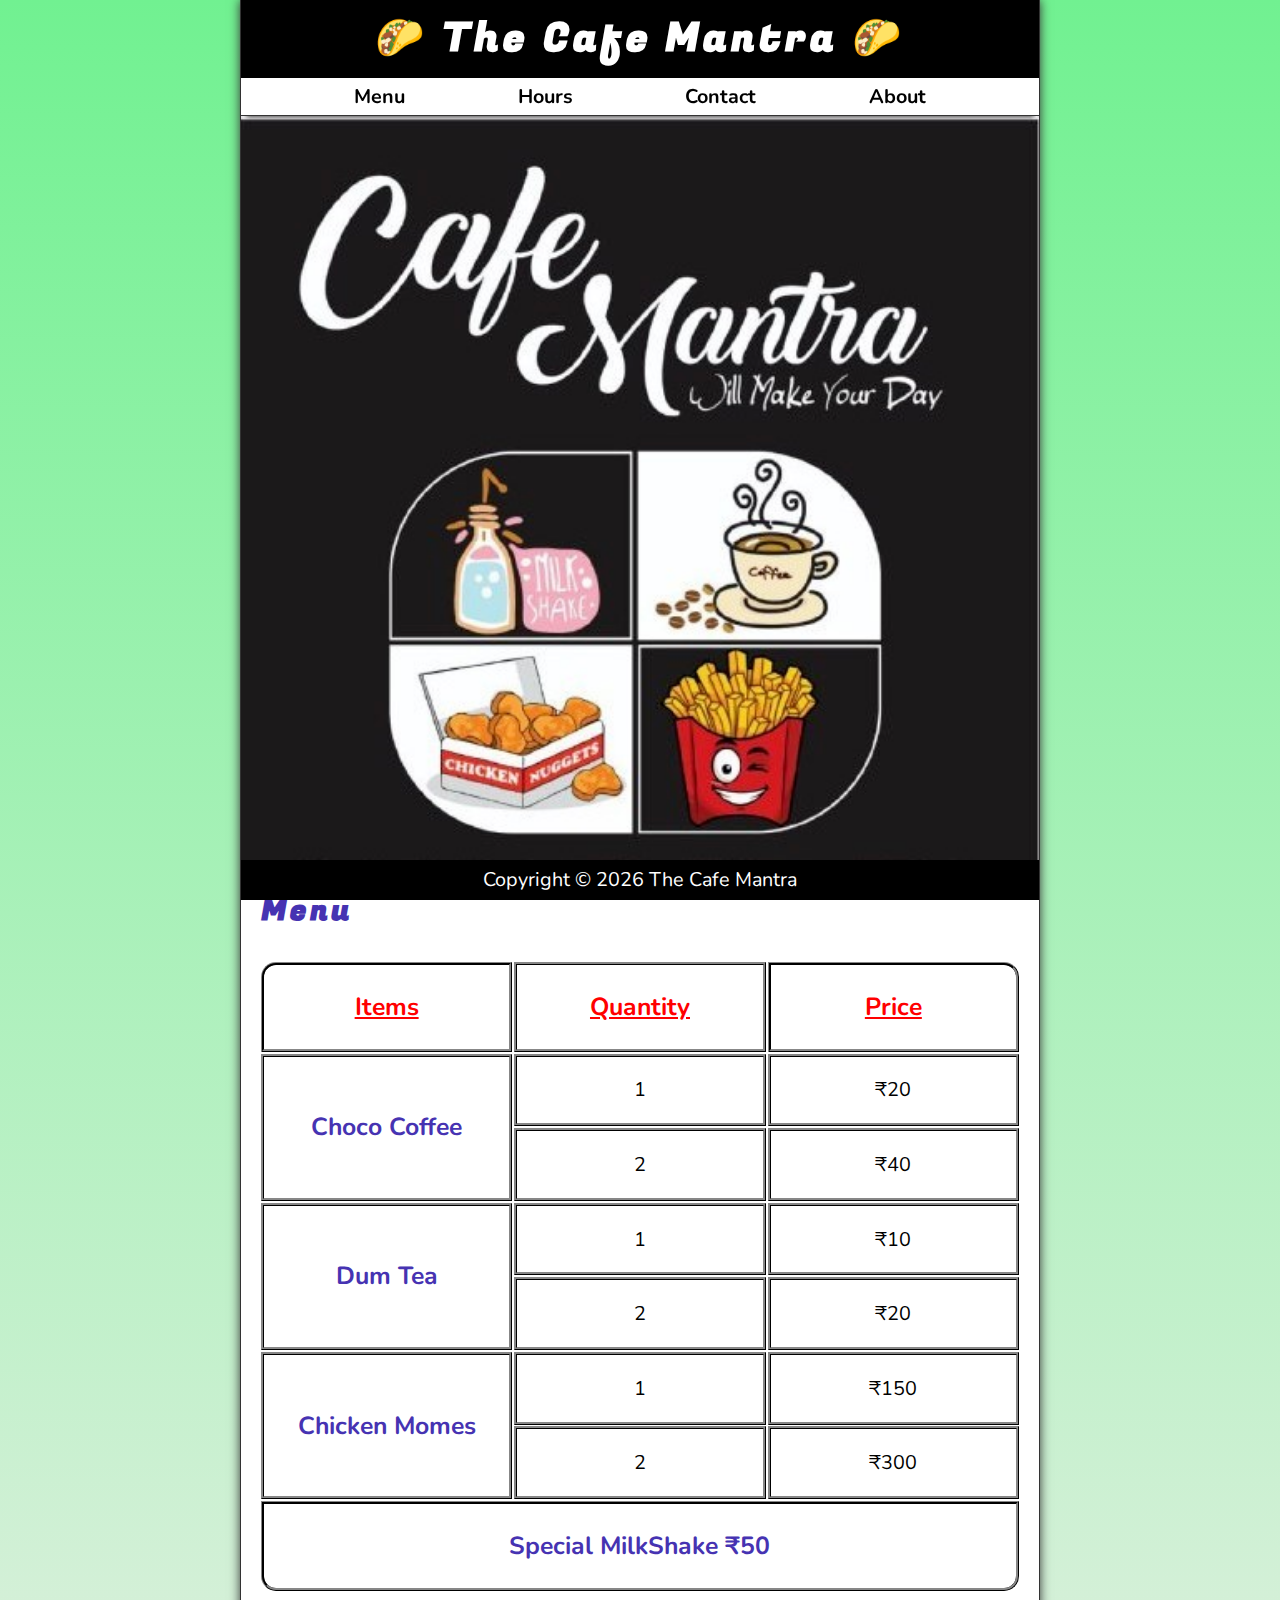
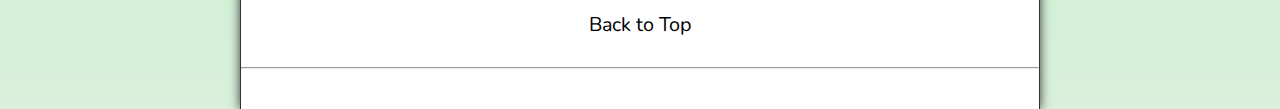
<file: CafeMantra_CSS_Project/index.html>
<!DOCTYPE html>
<html lang="en">
<head>
    <meta charset="UTF-8">
    <meta name="author" content="Mahesh Kumar">
    <meta name="description" content="Official wensite for Cafe Mantra">
    <meta name="viewport" content="width=device-width, initial-scale=1.0">
    <title>The Cafe Mantra will make your day</title>
    <link rel="icon" href="img/logoicon.ico" type="image/x-icon">
    <link rel="stylesheet" href="main.css">
    <script src="main.js" defer></script>  <!-- defere tells the script to wait untill everything is loaded before the js -->
</head>
<body>
    <header class="header">
        <h1 class="header__h1">The Cafe Mantra</h1>
        <nav class="header__nav">
            <ul class="header__ul">
                </li>
                <li>
                    <a href="#menu" >Menu</a>
                </li>
                <li>
                    <a href="hours.html" >Hours</a>
                </li>
                <li>
                    <a href="contact.html" >Contact</a>
                </li>
                <li>
                    <a href="about.html" >About </a>
            </ul>
        </nav>
    </header>
    <section class="hero">
        <h2 class="hero__h2">Namaskar!</h2>
        <figure>
            <img src="img/cafepic (1).png" alt="Coffee and Snacks" title="I'm loving Cafe Mantra" width=1000" height="667">
            <figcaption class="offscreen">
                Drinks and Snacks
            </figcaption>
        </figure>
    </section>
    <Main class="main">
        <article id="menu" class="main__article menu">
            <h2 class="menu__h2">Menu</h2>
            <table class="menu__container">
                <caption class="offscreen"><strong>Cafe Mantra will make your day🤗</strong></caption>
                <thead>
                    <tr>
                        <th class="menu__thheader" scope="col">Items</th>
                        <th class="menu__thheader" scope="col">Quantity</th>
                        <th class="menu__thheader" scope="col">Price</th>
                    </tr>
                </thead>
                <tbody>
                    <tr>
                        <th class="menu__tditem menu__cc" scope="row" rowspan="2">Choco Coffee</th>
                        <td class="menu__tditem">1</td>
                        <td class="menu__tditem">₹20</td>
                    </tr>
                    <tr>
                        <td class="menu__tditem">2</td>
                        <td class="menu__tditem">₹40</td>
                    </tr>
                    <tr>
                        <th class="menu__tditem menu__dt" scope="row" rowspan="2">Dum Tea</th>
                        <td class="menu__tditem">1</td>
                        <td class="menu__tditem">₹10</td>
                    </tr>
                    <tr>
                        <td class="menu__tditem">2</td>
                        <td class="menu__tditem">₹20</td>
                    </tr>
                    <tr>
                        <th class="menu__tditem menu__cm" scope="row" rowspan="2">Chicken Momes</th>
                        <td class="menu__tditem">1</td>
                        <td class="menu__tditem">₹150</td>
                    </tr>
                    <tr>
                        <td class="menu__tditem">2</td>
                        <td class="menu__tditem">₹300</td>
                    </tr>
                </tbody>
                <tfoot>
                    <tr>
                        <td class="menu__tditem menu__sm" colspan="3">
                            Special MilkShake ₹50
                        </td>
                    </tr>
                </tfoot>
            </table>
            <p class="center">
                <a href="#">Back to Top</a>
            </p>
        </article>
    </Main>
    <hr>
    <footer class="footer">
        <p>
           <span class="nowrap">Copyright &copy; <time id="year"></time> </span> 
           <span class="nowrap">The Cafe Mantra</span>
        </p>
    </footer>
</body>
</html>
</file>
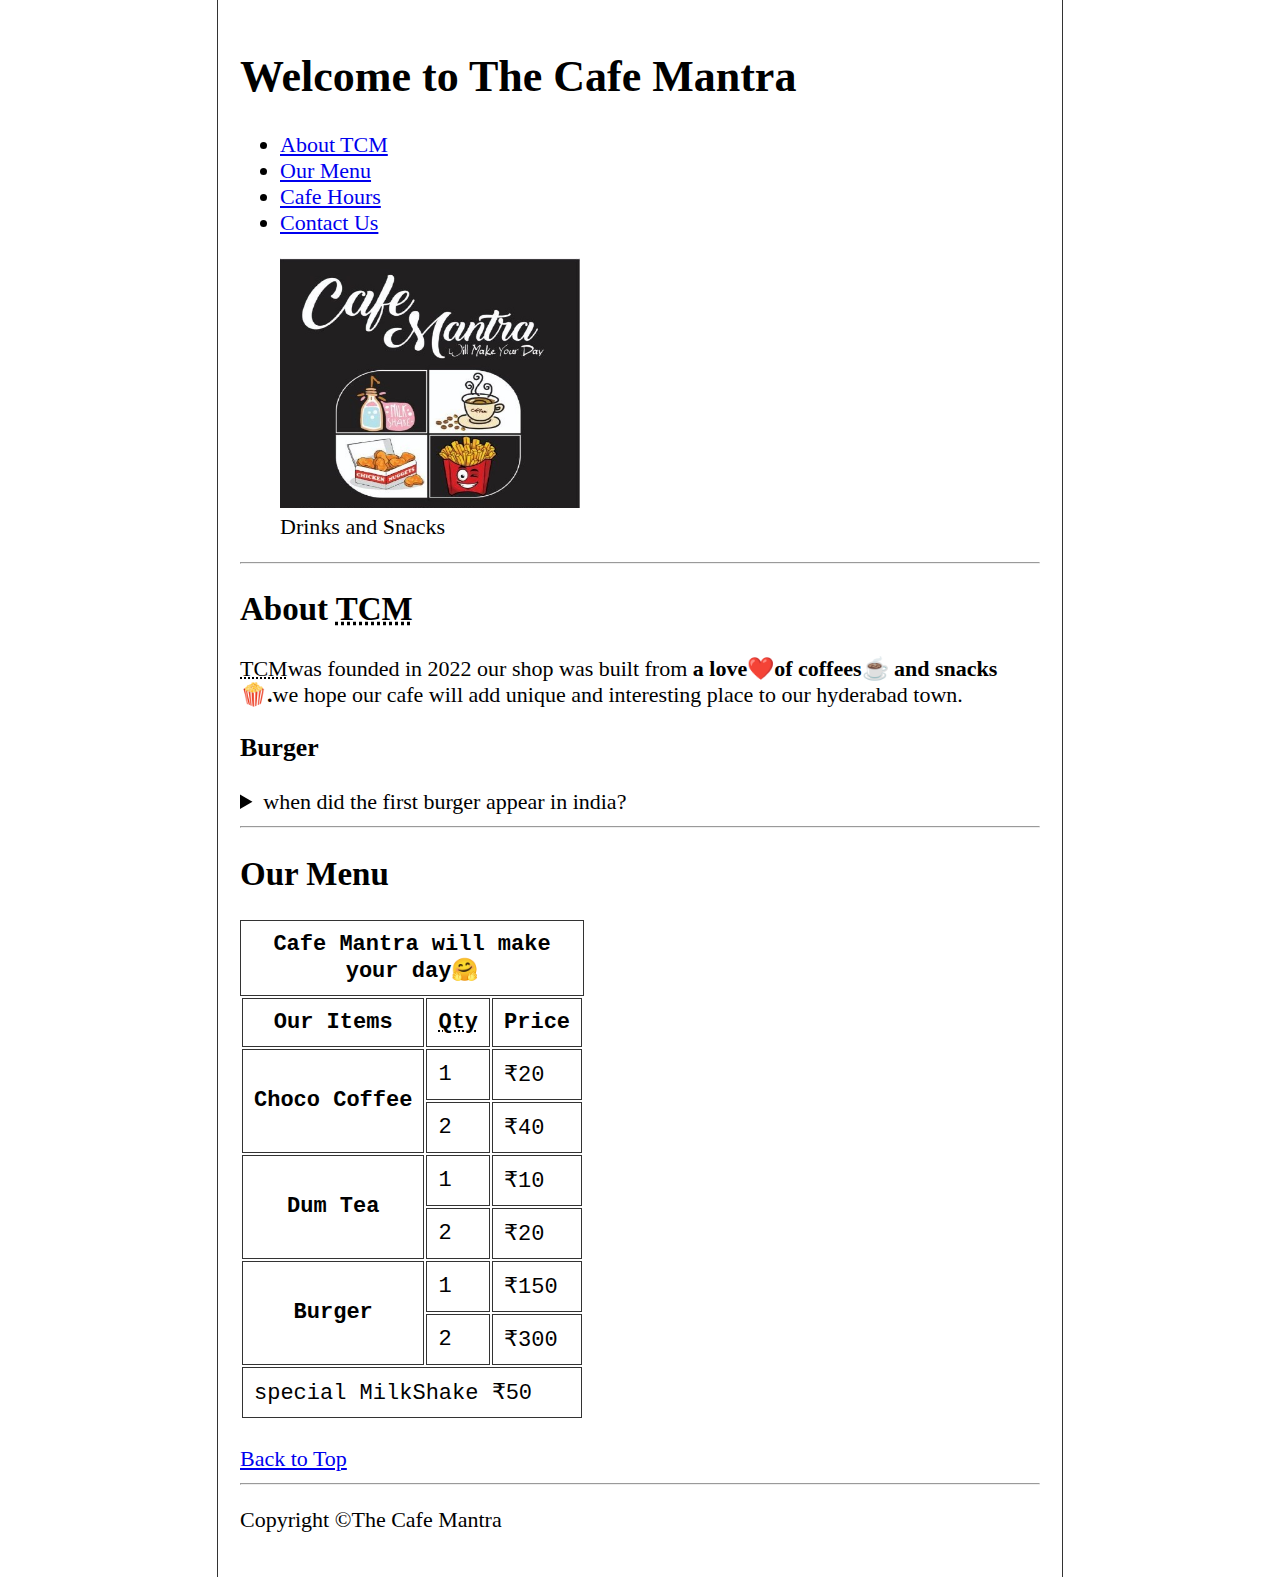
<file: CafeMantra_HtmlProject/index.html>
<!DOCTYPE html>
<html lang="en">
<head>
    <meta charset="UTF-8">
    <meta name="author" content="Mahesh Kumar">
    <meta name="description" content="Official wensite for cafemantra">
    <title>The Cafe Mantra will make your day</title>
    <link rel="icon" href="img/logoicon.ico" type="image/x-icon">
    <link rel="stylesheet" href="main.css">
</head>
<body>
    <header>
        <h1>Welcome to The Cafe Mantra</h1>
        <nav>
            <ul>
                <li>
                    <a href="#about" >About <abbr title="The Cafe Mantra">TCM</abbr> </a>
                </li>
                <li>
                    <a href="#menu" >Our Menu</a>
                </li>
                <li>
                    <a href="hours.html" >Cafe Hours</a>
                </li>
                <li>
                    <a href="contact.html" >Contact Us</a>
                </li>
            </ul>
        </nav>
        <figure>
            <img src="img/cafepic.jpg" alt="Coffee and Snacks" title="I'm loving Cafe Mantra" width="300" height="250">
            <figcaption>
                Drinks and Snacks
            </figcaption>
        </figure>
    </header>
    <hr>
    <Main>
        <article id="about">
            <h2>About <abbr title="The Cafe Mantra">TCM</abbr></h2>
            <P>
                <abbr title="The Cafe Mantra">TCM</abbr>was founded in <time datetime="2022">2022</time> our shop was built from<strong> a love❤️of coffees☕ and snacks🍿.</strong>we hope our cafe will add unique and interesting place to our hyderabad town.      
            </P>
            <aside>
                <h3>Burger</h3>
                <details>
                    <summary>
                        when did the first burger appear in india?
                    </summary>
                    <p>we do know that burgers in India existed before the first foreign burger came in the 1980s via QSR (Quick Service Restaurants) chain Wimpy, followed by McDonald's in the late '90s which introduced India to the fast food burger and the story continued from there.</p>(source: <cite><a href="https://www.mansworldindia.com/experiences/fooddrink/the-boom-of-indias-homegrown-burger-brands/#:~:text=Not%20delving%20into%20too%20much,the%20story%20continued%20from%20there." target="_blank">Google</a> </cite>)
                </details>
            </aside>
        </article>
        <hr>
        <article id="menu">
            <h2>Our Menu</h2>
            <table>
                <caption><strong>Cafe Mantra will make your day🤗</strong></caption>
                <thead>
                    <tr>
                        <th>Our Items</th>
                        <th scope="col"><abbr title="Quantity">Qty</abbr></th>
                        <th scope="col">Price</th>
                    </tr>
                </thead>
                <tbody>
                    <tr>
                        <th scope="row" rowspan="2">Choco Coffee</th>
                        <td>1</td>
                        <td>₹20</td>
                    </tr>
                    <tr>
                        <td>2</td>
                        <td>₹40</td>
                    </tr>
                    <tr>
                        <th scope="row" rowspan="2">Dum Tea</th>
                        <td>1</td>
                        <td>₹10</td>
                    </tr>
                    <tr>
                        <td>2</td>
                        <td>₹20</td>
                    </tr>
                    <tr>
                        <th scope="row" rowspan="2">Burger</th>
                        <td>1</td>
                        <td>₹150</td>
                    </tr>
                    <tr>
                        <td>2</td>
                        <td>₹300</td>
                    </tr>
                </tbody>
                <tfoot>
                    <tr>
                        <td colspan="3">
                            special MilkShake ₹50
                        </td>
                    </tr>
                </tfoot>
            </table>
            <br>
            <a href="#">Back to Top</a>
        </article>
    </Main>
    <hr>
    <footer>
        <p>Copyright &copy;The Cafe Mantra</p>
    </footer>
</body>
</html>
</file>
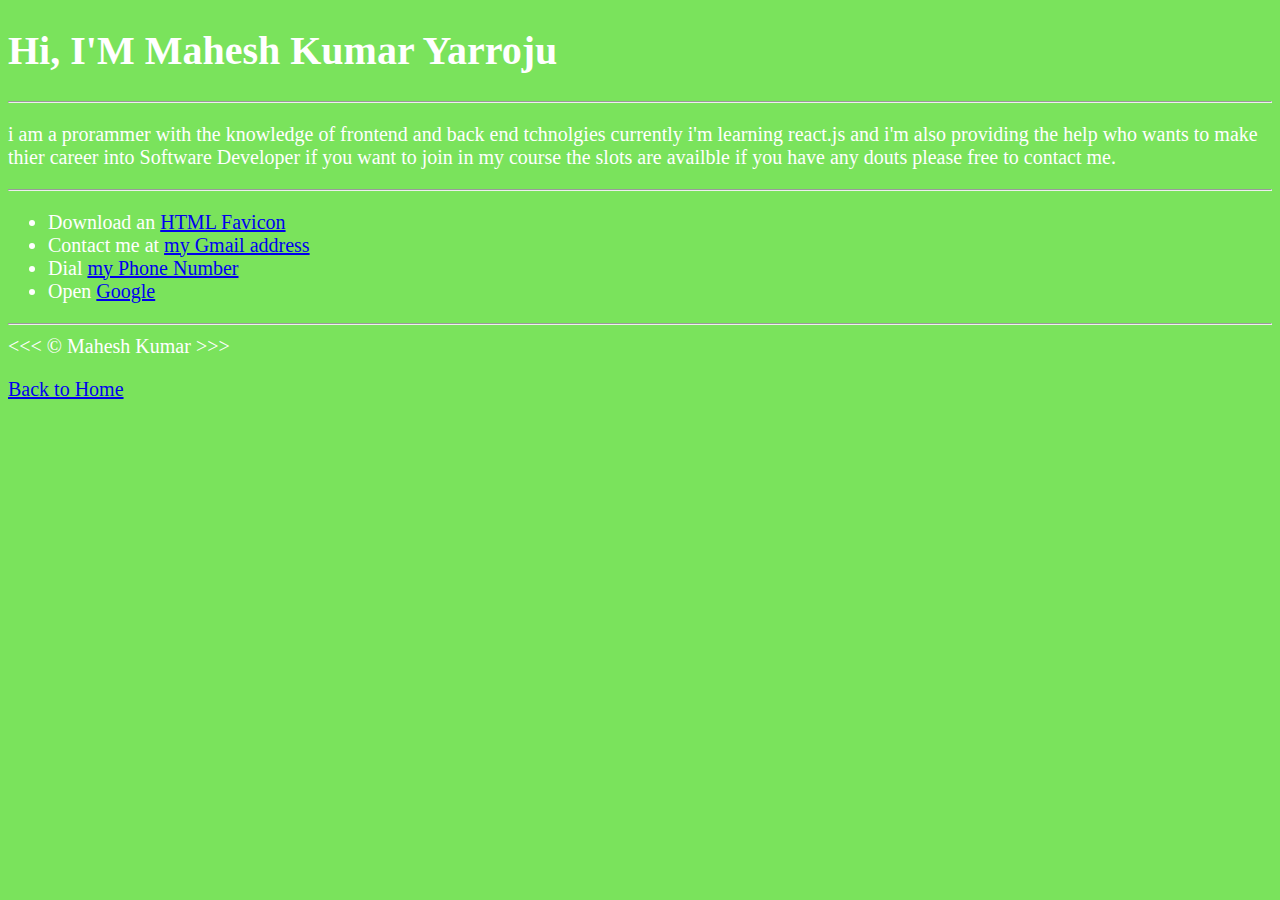
<file: about.html>
<!DOCTYPE html>
<html lang="en">
<head>
    <meta charset="UTF-8">
    <meta name="author" content="Mahesh Kumar">
    <meta name="description" content="This is just about me"> 
    <title>My First Document</title>
    <link rel="icon" href="icon.png" type="image/x-icon">
    <link rel="stylesheet" href="main.css" type="text/css">
 
</head>
<body>
    <header>
        <h1>Hi, I'M Mahesh Kumar Yarroju </h1>
        <hr>
        <p> i am a prorammer with the knowledge of frontend and back end tchnolgies currently i'm learning react.js and i'm also providing the help who wants to make thier career into Software Developer if you want to join in my course the slots are availble if you have any douts please free to contact me.</p>
        <hr>
        <ul>
            <li>Download an <a href="icon.png" download="">HTML Favicon</a> </li>
            <li>Contact me at <a href="mailto:ashok@gmail.com">my Gmail address</a></li>
            <li>Dial <a href="tel:123456789">my Phone Number</a></li>
            <li>Open <a href="https://www.google.com"  target="_blank">Google</a></li>
        </ul>
        <hr>
        
        &lt;&lt;&lt; &copy; Mahesh Kumar &gt;&gt;&gt;
        <p> <a href="/">Back to Home</a></p>
    </header>
</body>
</html>
</file>
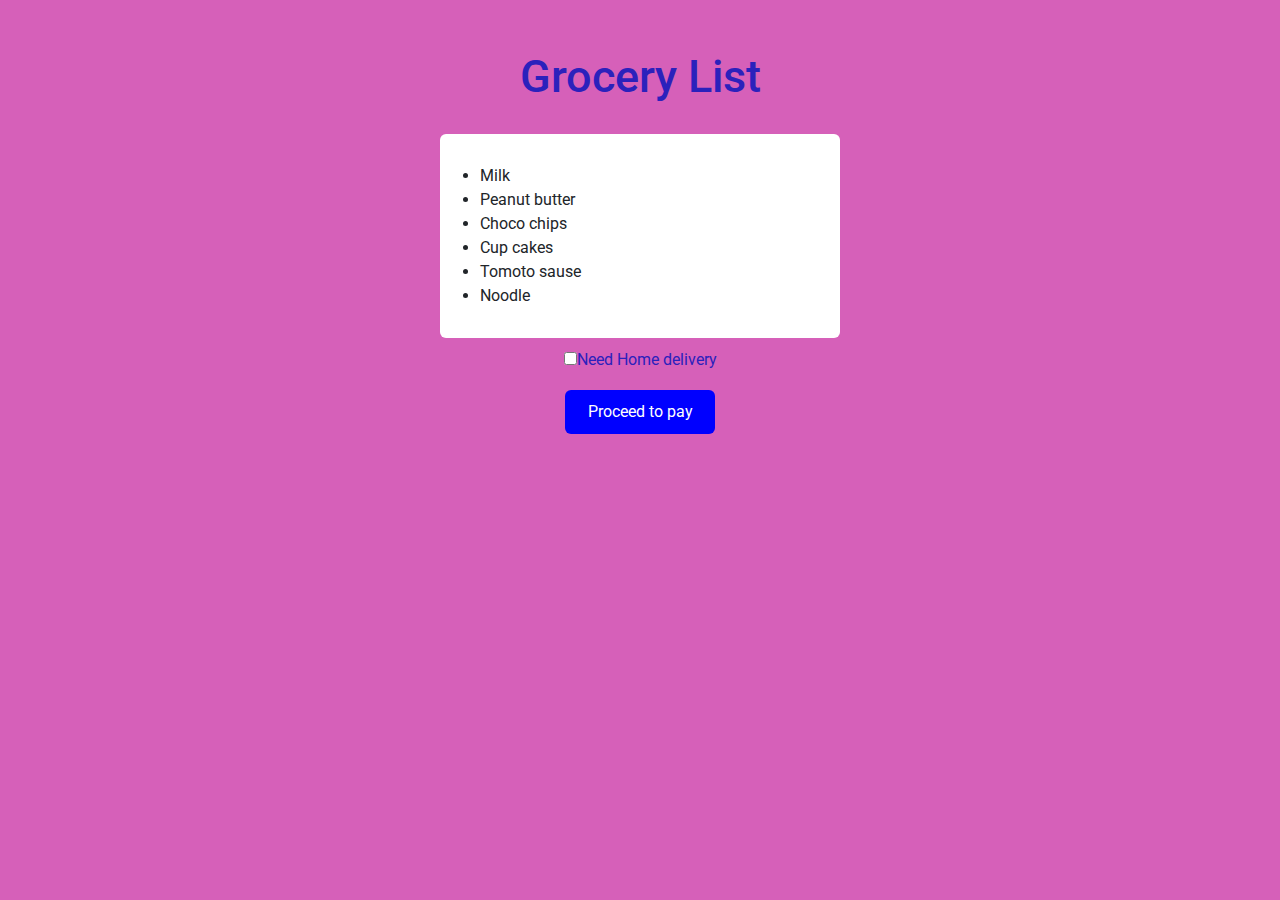
<file: grocery1.html>
<!DOCTYPE html>
<html>
  <head> 
    <link rel="stylesheet" href="grocery.css" >
    <link rel="stylesheet" href="https://stackpath.bootstrapcdn.com/bootstrap/4.5.2/css/bootstrap.min.css" integrity="sha384-JcKb8q3iqJ61gNV9KGb8thSsNjpSL0n8PARn9HuZOnIxN0hoP+VmmDGMN5t9UJ0Z" crossorigin="anonymous"/>
    <script src="https://code.jquery.com/jquery-3.5.1.slim.min.js" integrity="sha384-DfXdz2htPH0lsSSs5nCTpuj/zy4C+OGpamoFVy38MVBnE+IbbVYUew+OrCXaRkfj" crossorigin="anonymous"></script>
    <script src="https://cdn.jsdelivr.net/npm/popper.js@1.16.1/dist/umd/popper.min.js" integrity="sha384-9/reFTGAW83EW2RDu2S0VKaIzap3H66lZH81PoYlFhbGU+6BZp6G7niu735Sk7lN" crossorigin="anonymous"></script>
    <script src="https://stackpath.bootstrapcdn.com/bootstrap/4.5.2/js/bootstrap.min.js" integrity="sha384-B4gt1jrGC7Jh4AgTPSdUtOBvfO8shuf57BaghqFfPlYxofvL8/KUEfYiJOMMV+rV" crossorigin="anonymous"></script>

   </head>
   <body>
    <script src='grocery.js'></script> 
   </body>
</html>
</file>
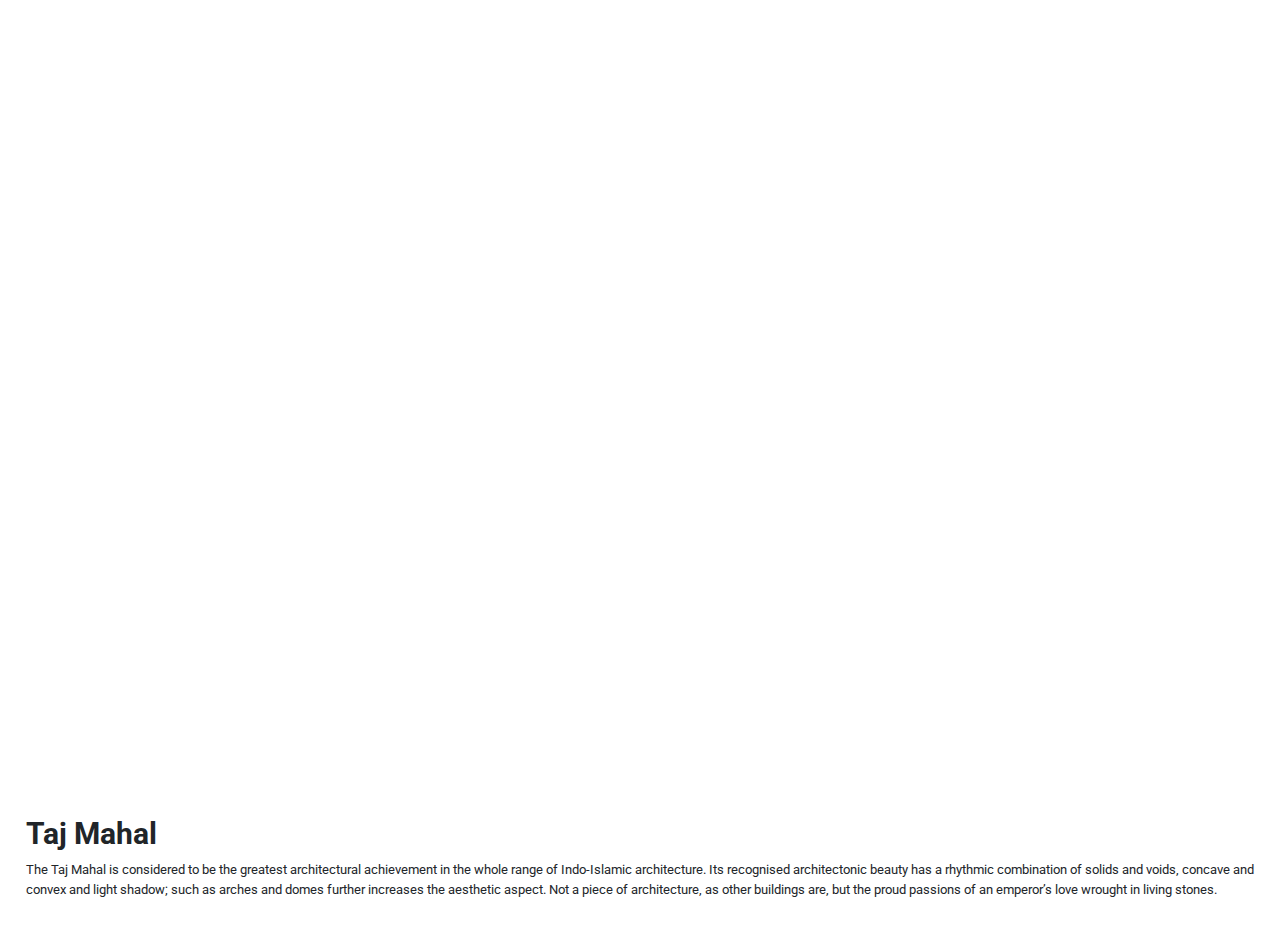
<file: tajmahal_Video.html>
<!DOCTYPE html>
<html>

<head>
    <link rel="stylesheet" href="tajmahal_Video.css">
    <link rel="stylesheet" href="https://stackpath.bootstrapcdn.com/bootstrap/4.5.2/css/bootstrap.min.css" integrity="sha384-JcKb8q3iqJ61gNV9KGb8thSsNjpSL0n8PARn9HuZOnIxN0hoP+VmmDGMN5t9UJ0Z" crossorigin="anonymous">
    <script src="https://code.jquery.com/jquery-3.5.1.slim.min.js" integrity="sha384-DfXdz2htPH0lsSSs5nCTpuj/zy4C+OGpamoFVy38MVBnE+IbbVYUew+OrCXaRkfj" crossorigin="anonymous"></script>
    <script src="https://cdn.jsdelivr.net/npm/popper.js@1.16.1/dist/umd/popper.min.js" integrity="sha384-9/reFTGAW83EW2RDu2S0VKaIzap3H66lZH81PoYlFhbGU+6BZp6G7niu735Sk7lN" crossorigin="anonymous"></script>
    <script src="https://stackpath.bootstrapcdn.com/bootstrap/4.5.2/js/bootstrap.min.js" integrity="sha384-B4gt1jrGC7Jh4AgTPSdUtOBvfO8shuf57BaghqFfPlYxofvL8/KUEfYiJOMMV+rV" crossorigin="anonymous"></script>
</head>

<body>
    <div class="detailed-view-bg-container">
        <h1 class="detailed-view-heading">
            Detailed View
        </h1>
        <div class="detailed-view-card-container">
          <div class="embed-responsive embed-responsive-16by9">
            <iframe
            class="embed-responsive-item"
            src="https://www.youtube.com/embed/OhZzicRDjFo?rel=0"
            allowfullscreen
            ></iframe>    
          </div>
            <div class="detailed-view-card-text-container">
                <h1 class="text-heading"> Taj Mahal </h1>
                <p class="detailed-view-card-description"> The Taj Mahal is considered to be the greatest architectural
                    achievement in the whole range of Indo-Islamic architecture. Its
                    recognised architectonic beauty has a rhythmic combination of solids
                    and voids, concave and convex and light shadow; such as arches and
                    domes further increases the aesthetic aspect. Not a piece of
                    architecture, as other buildings are, but the proud passions of an
                    emperor’s love wrought in living stones.
                </p>
            </div>
        </div>
    </div>
</body>

</html>
</file>
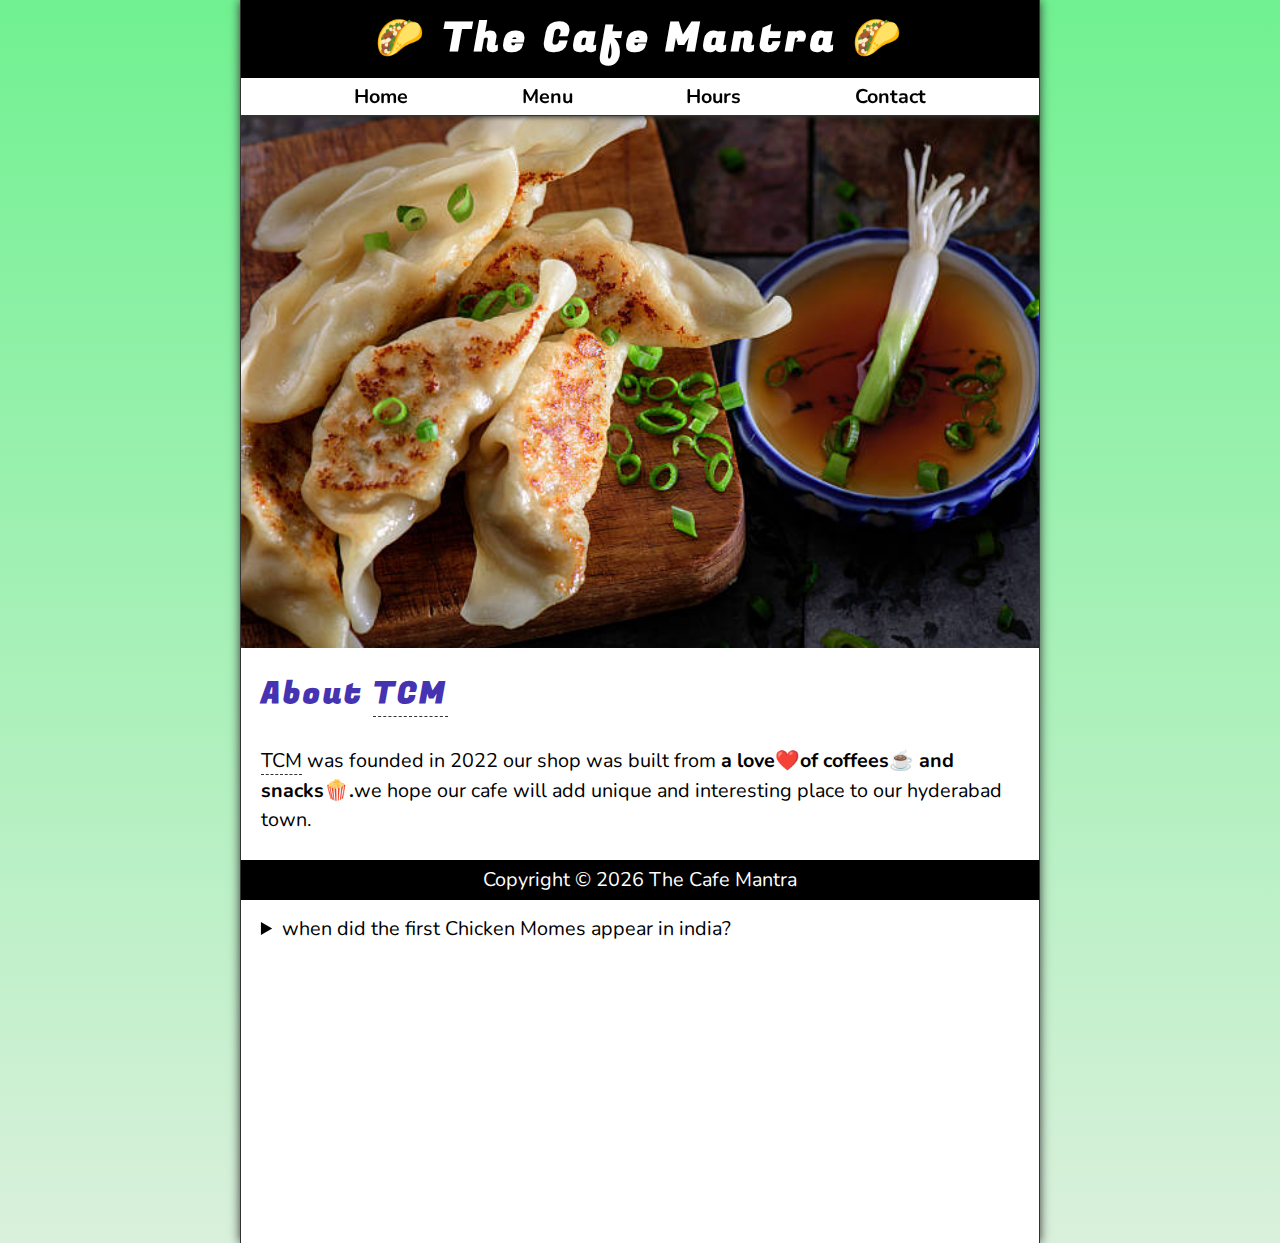
<file: CafeMantra_CSS_Project/about.html>
<!DOCTYPE html>
<html lang="en">
<head>
    <meta charset="UTF-8">
    <meta http-equiv="X-UA-Compatible" content="IE=edge">
    <meta name="viewport" content="width=device-width, initial-scale=1.0">
    <meta name="author" content="Mahesh Kumar">
    <meta name="description" content=" About the Cafe Mantra">
    <title>About TCM</title>
    <link rel="icon" href="img/logoicon.ico" type="image/x-icon">
    <link rel="stylesheet" href="main.css">
    <script src="main.js" defer></script> 
</head>
<body>
    <header class="header">
        <h1 class="header__h1">The Cafe Mantra</h1>
        <nav class="header__nav">
            <ul class="header__ul">
                <li>
                    <a href="/">Home </a>
                </li>
                <li>
                    <a href="/#menu" >Menu</a><!-- / will go back to the home page and particular section -->
                </li>
                <li>
                    <a href="hours.html" >Hours</a>
                </li>
                <li>
                    <a href="contact.html" >Contact</a>
                </li>
            </ul>
        </nav>
    </header>
    <section class="hero">
        <figure>
            <img src="img/chicken_momes.jpg" alt="Delicios_chicken" title="Delicios_chicken momes and Drinks" width=1000" height="667">
            <figcaption class="offscreen">
                Try these Snacks and Drinks
            </figcaption>
        </figure>
    </section>
    <main class="main">
        <article id="about" class="main__article about">
            <h2>About                 <span class="tooltip" data-tooltip="The Cafe Mantra">TCM</span></h2>
            <P>
                <span class="tooltip" data-tooltip="The Cafe Mantra">TCM</span> was founded in <time datetime="2022">2022</time> our shop was built from<strong> a love❤️of coffees☕ and snacks🍿.</strong>we hope our cafe will add unique and interesting place to our hyderabad town.      
            </P>
            <aside class="about__momes">
                <h3>Chiken Momes</h3>
                <details>
                    <summary>
                        when did the first Chicken Momes appear in india?
                    </summary>
                    <p class="about__momes-answer">It is believed that Momos came to India in the <time datetime="1960">1960s</time>  when a large number of Tibetans entered the country. They settled in several different parts of the country including Ladakh, Darjeeling, Dharamshala, Sikkim and Delhi – all the major Momo hotspots that we know and love.</p>(source: <cite><a href="https://timesofindia.indiatimes.com/life-style/food-news/the-interesting-story-of-how-momos-came-to-india/photostory/87782672.cms#:~:text=It%20is%20believed%20that%20Momos,that%20we%20know%20and%20love." target="_blank">Google</a> </cite>)
                </details>
            </aside>
        </article>
    </main>
    <footer class="footer">
        <p>
           <span class="nowrap">Copyright &copy; <time id="year"></time> </span> 
           <span class="nowrap">The Cafe Mantra</span>
        </p>
    </footer>
</body>
</html>
</file>
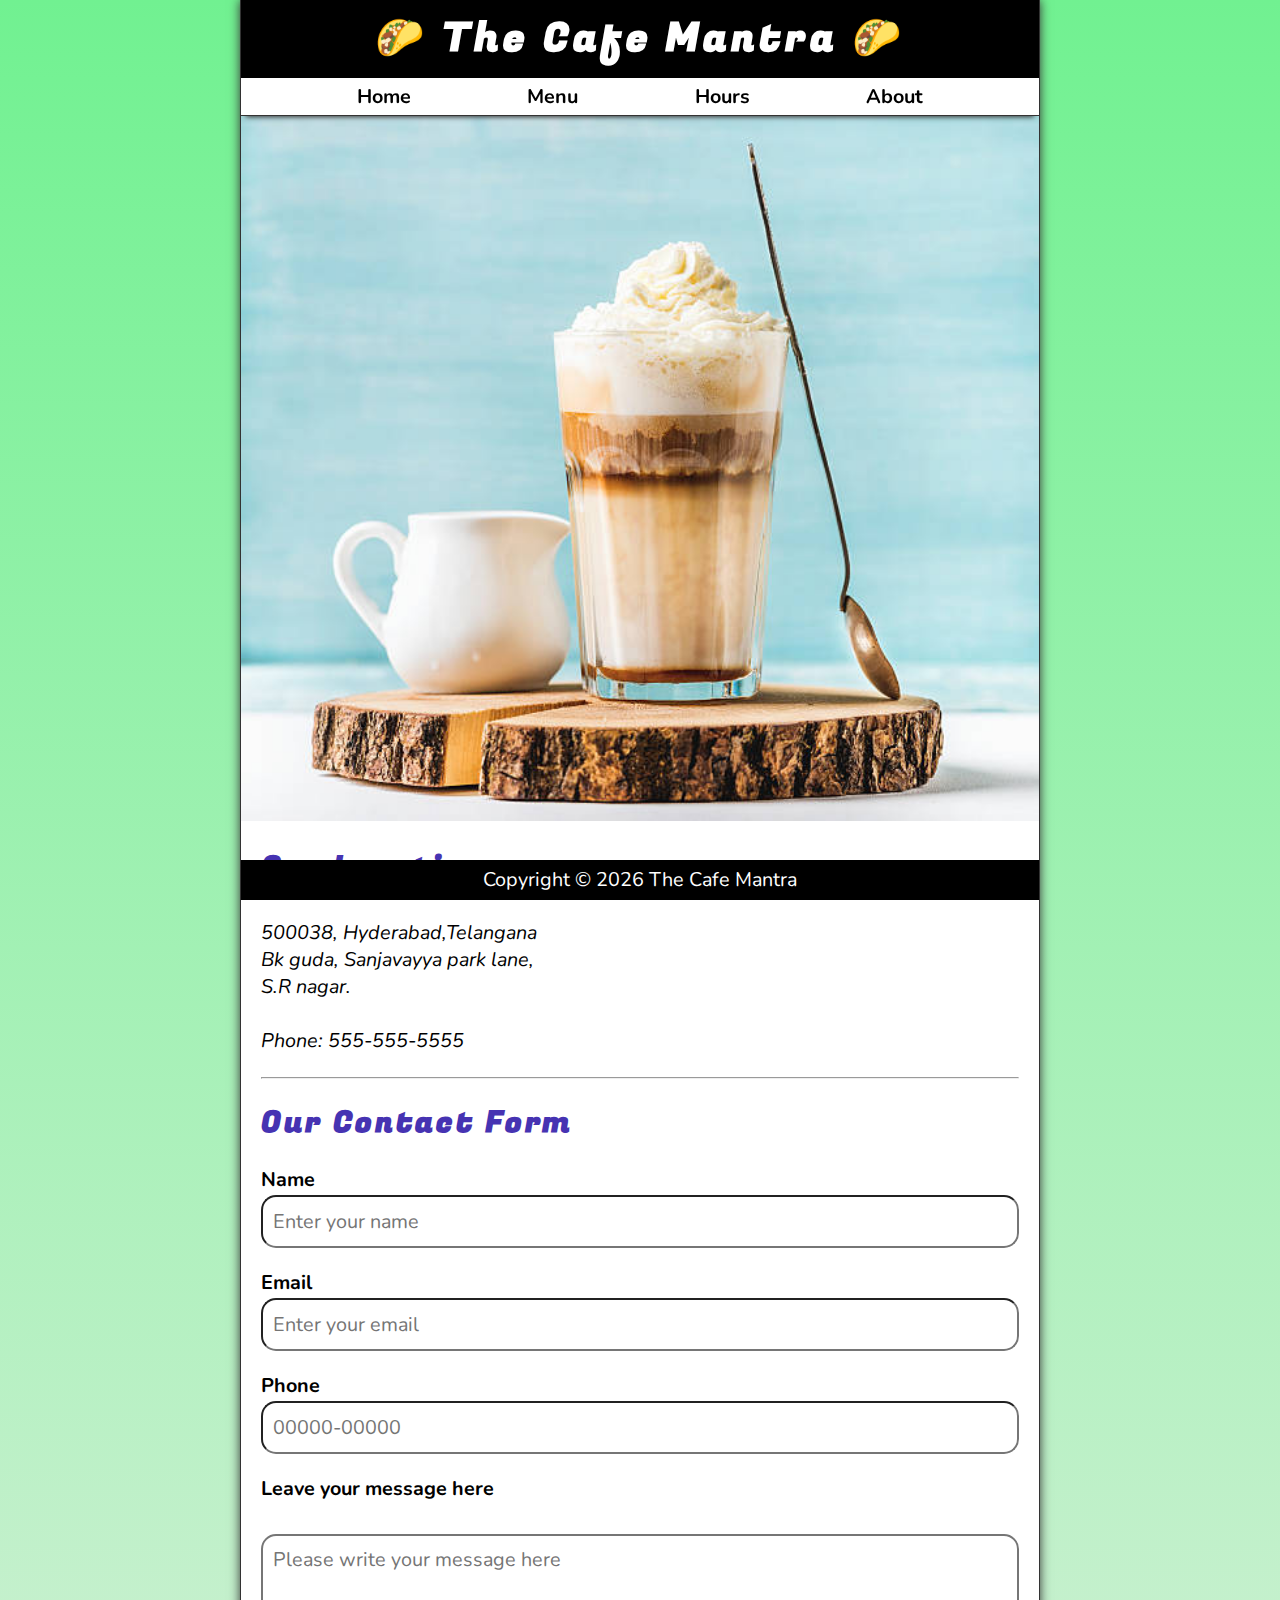
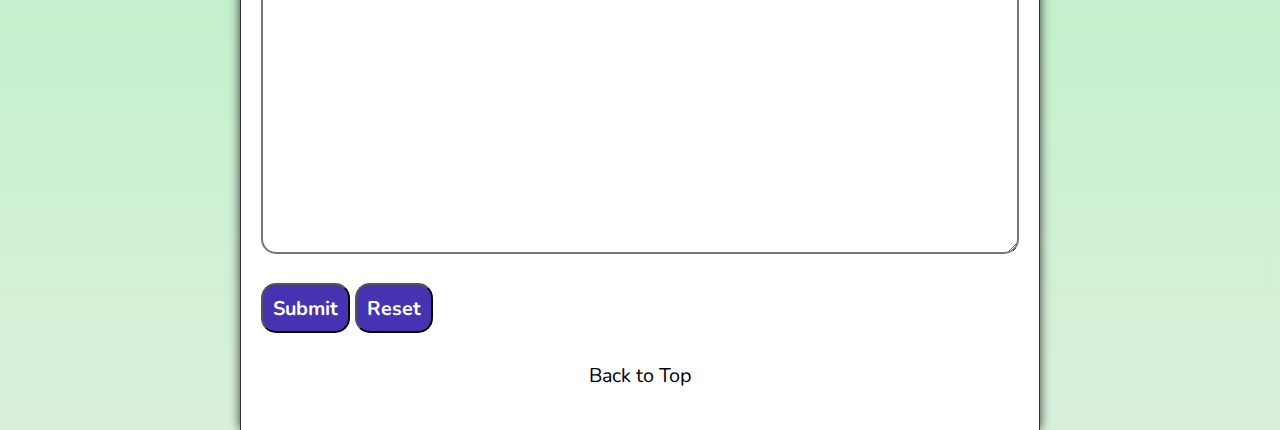
<file: CafeMantra_CSS_Project/contact.html>
<!DOCTYPE html>
<html lang="en">
<head>
    <meta charset="UTF-8">
    <meta name="author" content="Mahesh Kumar">
    <meta name="description" content="contact for the information of  The Cafe Mantra">
    <meta name="viewport" content="width=device-width, initial-scale=1.0">
    <title>Contact - TCM</title>
    <link rel="icon" href="img/logoicon.ico" type="image/x-icon">
    <link rel="stylesheet" href="main.css">
    <script src="main.js" defer></script> 
</head>
<body>
    <header class="header">
        <h1 class="header__h1">The Cafe Mantra</h1>
        <nav class="header__nav">
            <ul class="header__ul">
                <li>
                    <a href="/" >Home</a>
                </li>
                <li>
                    <a href="/#menu" >Menu</a>
                </li>
                <li>
                    <a href="hours.html" > Hours</a>
                </li>
                <li>
                    <a href="about.html" >About </a>
                </li>
            </ul>
        </nav>
    </header>
    <section class="hero">
        <figure>
            <img src="img/coffe and milkshake.jpg" alt="Milkshake and Coffee" title="Ready to drink Coffee and Milkshake" width="1000" height="667">
            <figcaption class="offscreen">
                Milkshake and Coffee
            </figcaption>
        </figure>
    </section>
    <Main class="main">
        <article class="main__article">
            <h2>Our Location</h2>
            <address>
                500038, Hyderabad,Telangana <br>
                Bk guda, Sanjavayya park lane,<br>
                S.R nagar.
                <br><br>
                Phone: <a href="tel:+5555555555">555-555-5555</a>
            </address>
        </article>
        <hr>
        <article class="main__article contact">
            <h2 class="contact__h2">Our Contact Form</h2>
            <form action="https://httpbin.org/get" method="get" class="contact__form">
                <fieldset class="contact__fieldset">
                    <legend class="offscreen">Send Us Message</legend>
                    <p class="contact__p">
                        <label class="contact__label" for="name">Name</label>
                        <input class="contact__input" type="text" name="name" id="name"
                        placeholder="Enter your name" required>
                    </p>
                    <p class="contact__p">
                        <label class="contact__label" for="email">Email</label>
                        <input class="contact__input" type="text" name="email" id="email"
                        placeholder="Enter your email" required>
                    </p>
                    <p class="contact__p">
                        <label class="contact__label" for="phone">Phone</label>
                        <input class="contact__input" type="tel" name="phone" id="phone"
                        placeholder="00000-00000" pattern="{0-9}{5}-{0-9}{5}"
                        required>
                    </p>
                    <p class="contact__p">
                        <label class="contact__label" for="message">Leave your message here</label><br>
                        <textarea class="contact__textarea" name="message" id="message" cols="30" rows="10"
                        placeholder="Please write your message here" required></textarea>
                    </p>             
                </fieldset>
                <button class="contact__button" type="submit">Submit</button>
                <button class="contact__button" type="reset">Reset</button>
            </form>
        </article>
    </Main>
    <p class="center">
        <a href="#">Back to Top</a>
    </p>
    <footer class="footer">
        <p>
           <span class="nowrap">Copyright &copy; <time id="year"></time> </span> 
           <span class="nowrap">The Cafe Mantra</span>
        </p>
    </footer>
</body>
</html>
</file>
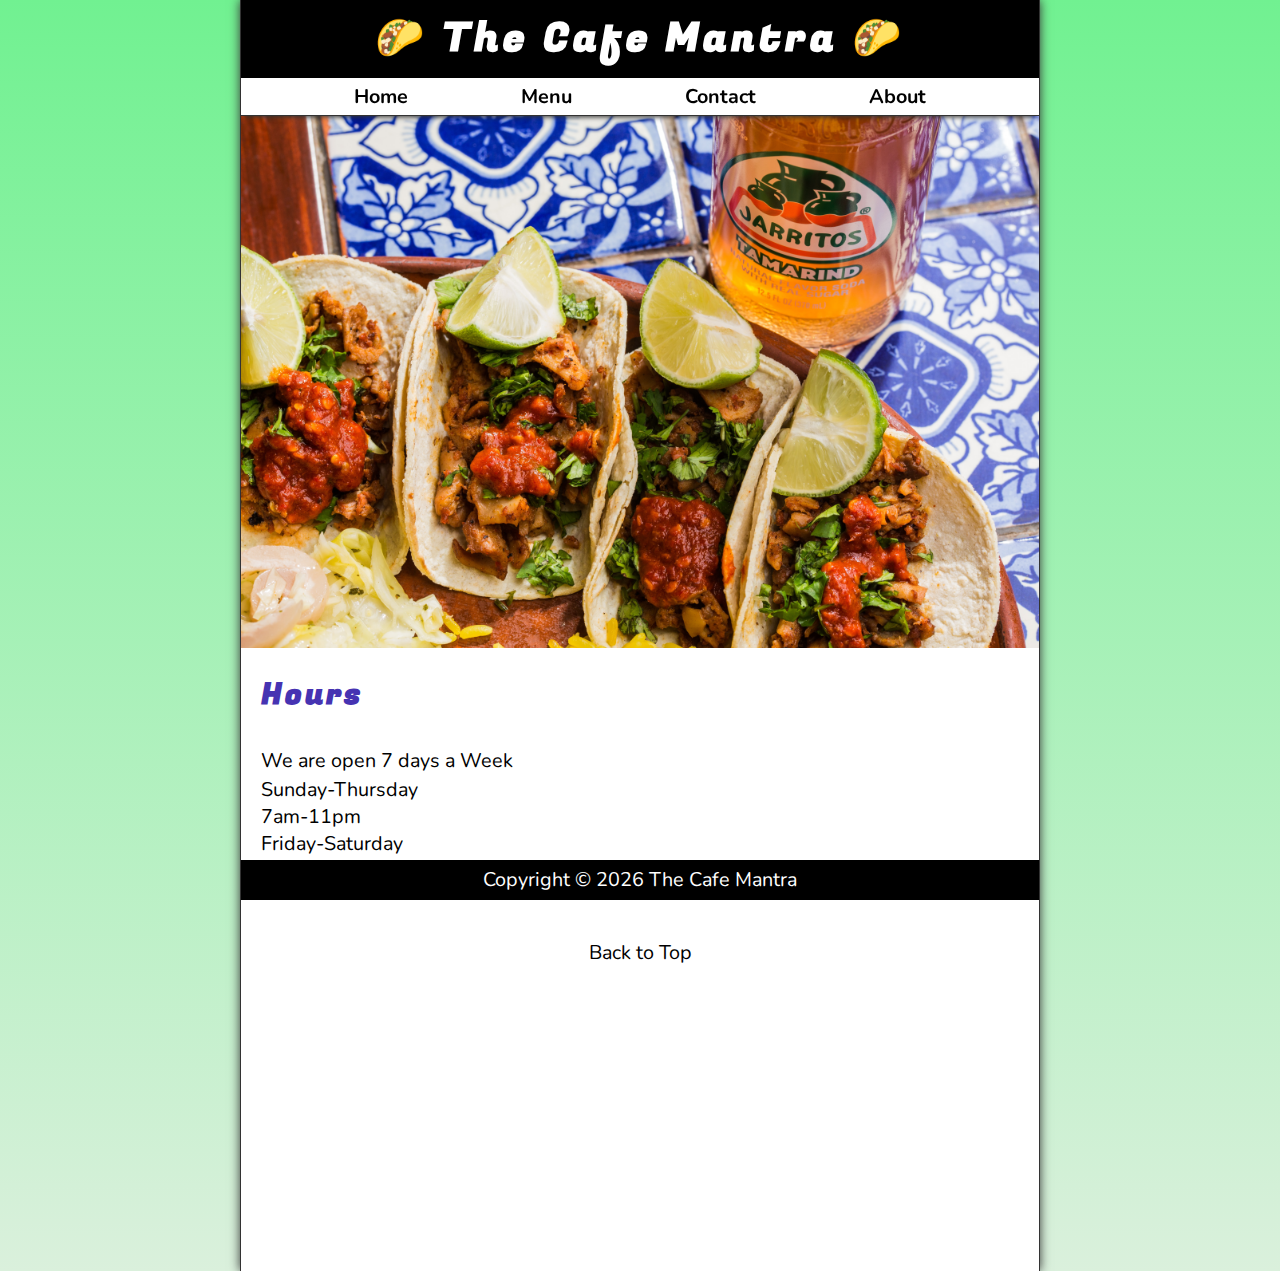
<file: CafeMantra_CSS_Project/hours.html>
<!DOCTYPE html>
<html lang="en">
<head>
    <meta charset="UTF-8">
    <meta name="author" content="Mahesh Kumar">
    <meta name="description" content="Cafe Hours of cafe mantra">
    <meta name="viewport" content="width=device-width, initial-scale=1.0">
    <title>TCM Hours</title>
    <link rel="icon" href="img/logoicon.ico" type="image/x-icon">
    <link rel="stylesheet" href="main.css">
    <script src="main.js" defer></script> 
</head>
<body>
    <header class="header">
        <h1 class="header__h1">The Cafe Mantra</h1>
        <nav class="header__nav">
            <ul class="header__ul">
                <li>
                    <a href="/" >Home</a>
                </li>
                <li>
                    <a href="/#menu" >Menu</a>
                </li>
                <li>
                    <a href="contact.html" >Contact</a>
                </li>
                <li>
                    <a href="about.html" >About  </a>
                </li>
            </ul>
        </nav>
    </header>
    <section class="hero">
        <figure>
            <img src="img/tacos_delicioso_1000x667.png" alt="A tray of tasty chicken momes" title="we love chicken momes" width="1000" height="667">
            <figcaption class="offscreen">
                A Tray of tasty Chicken Momes
            </figcaption>
        </figure>
    </section>
    <Main class="main">
        <article class="main__article">
            <h2>Hours</h2>
            <p>
                We are open 7 days a Week
            </p>
            <dl>
                <dt>Sunday-Thursday</dt>
                <dd>7am-11pm</dd>
                <dt>Friday-Saturday</dt>
                <dd>10am-11pm</dd>
            </dl>
            <br><br>
            <p class="center">
                <a href="#">Back to Top</a>
            </p>
        </article>
    </Main>
    <br>
    <footer class="footer">
        <p>
           <span class="nowrap">Copyright &copy; <time id="year"></time> </span> 
           <span class="nowrap">The Cafe Mantra</span>
        </p>
    </footer>
</body>
</html>
</file>
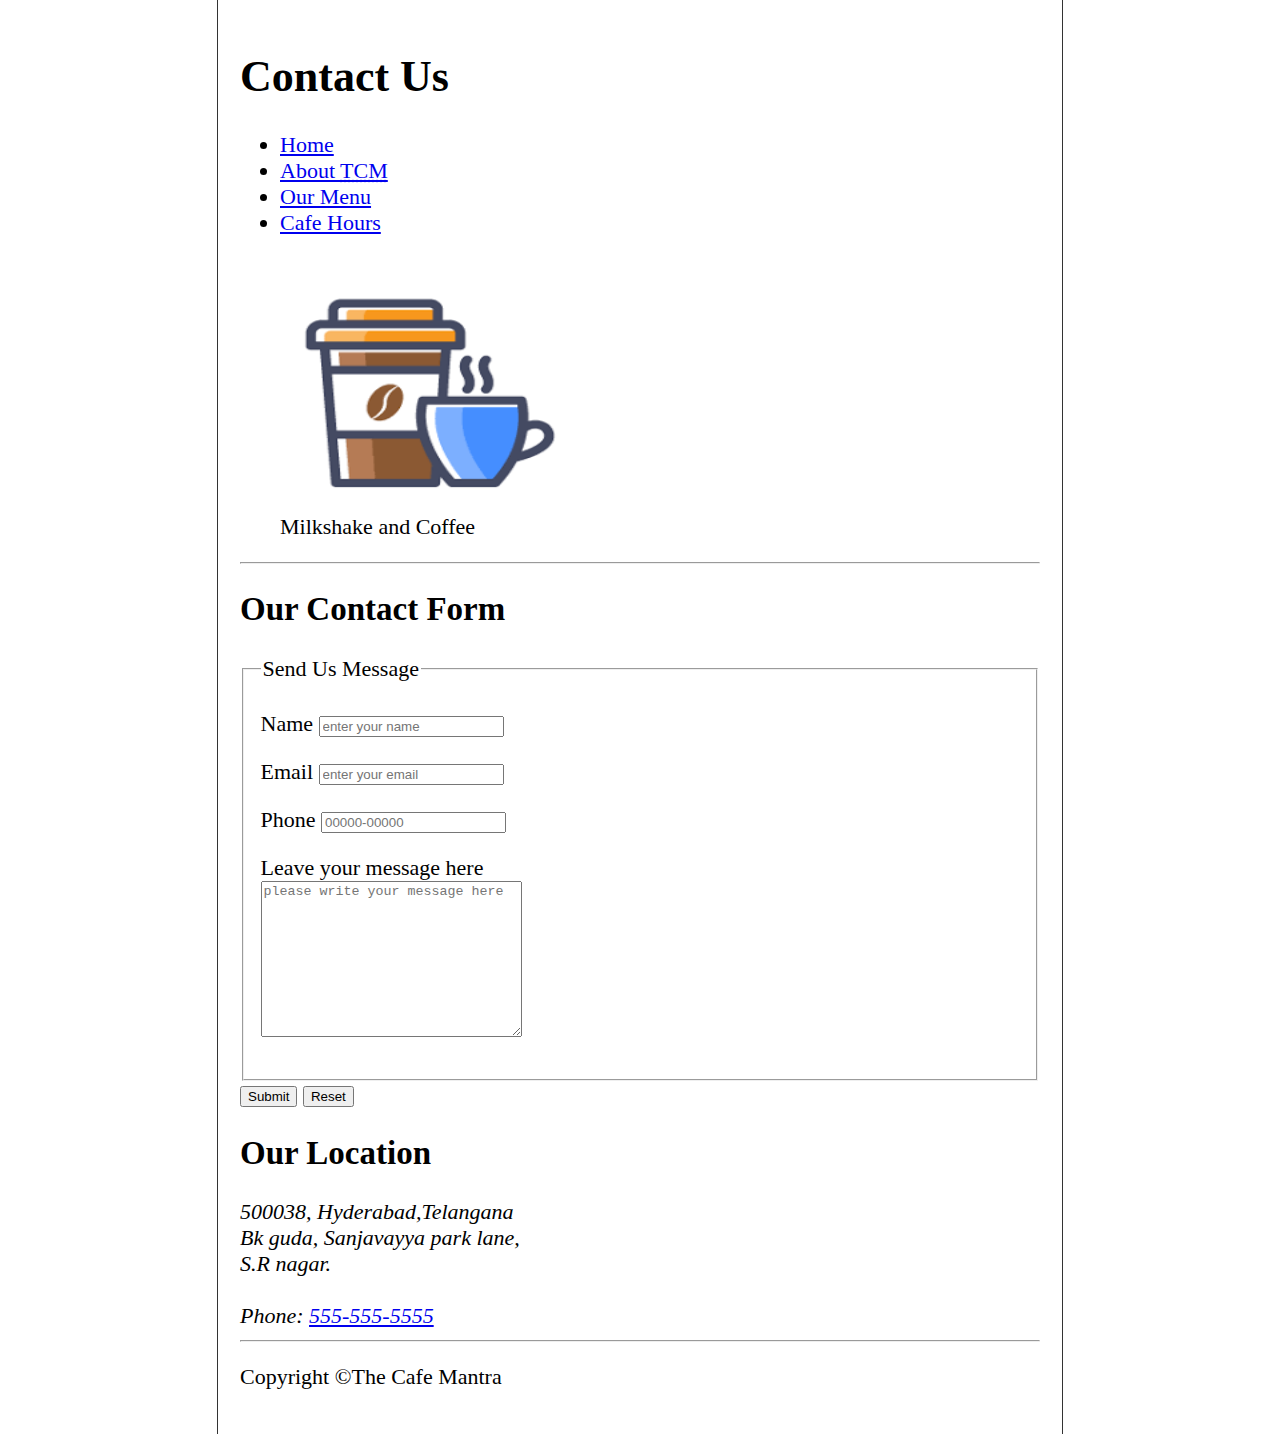
<file: CafeMantra_HtmlProject/contact.html>
<!DOCTYPE html>
<html lang="en">
<head>
    <meta charset="UTF-8">
    <meta name="author" content="Mahesh Kumar">
    <meta name="description" content="contact for the information of  The Cafe Mantra">
    <title>Contact Us - TCM</title>
    <link rel="icon" href="img/logoicon.ico" type="image/x-icon">
    <link rel="stylesheet" href="main.css">
</head>
<body>
    <header>
        <h1>Contact Us</h1>
        <nav>
            <ul>
                <li>
                    <a href="/" >Home</a>
                </li>
                <li>
                    <a href="/#about" >About <abbr title="The Cafe Mantra">TCM</abbr> </a>
                </li>
                <li>
                    <a href="/#menu" >Our Menu</a>
                </li>
                <li>
                    <a href="hours.html" >Cafe Hours</a>
                </li>
            </ul>
        </nav>
        <figure>
            <img src="img/teacup.png" alt="Milkshake and Coffee" title="ready to drinks coffee" width="300" height="250">
            <figcaption>
                Milkshake and Coffee
            </figcaption>
        </figure>
    </header>
    <hr>
    <Main>
        <section>
            <h2>Our Contact Form</h2>
            <form action="https://httpbin.org/get" method="get">
                <fieldset>
                    <legend>Send Us Message</legend>
                    <p>
                        <label for="name">Name</label>
                        <input type="text" name="name" id="name"
                        placeholder="enter your name" required>
                    </p>
                    <p>
                        <label for="email">Email</label>
                        <input type="text" name="email" id="email"
                        placeholder="enter your email" required>
                    </p>
                    <p>
                        <label for="phone">Phone</label>
                        <input type="tel" name="phone" id="phone"
                        placeholder="00000-00000" pattern="{0-9}{5}-{0-9}{5}"
                        required>
                    </p>
                    <p>
                        <label for="message">Leave your message here</label><br>
                        <textarea name="message" id="message" cols="30" rows="10"
                        placeholder="please write your message here" required></textarea>
                    </p>             
                </fieldset>
                <button type="submit">Submit</button>
                <button type="reset">Reset</button>
            </form>
        </section>
        <section>
            <h2>Our Location</h2>
            <address>
                500038, Hyderabad,Telangana <br>
                Bk guda, Sanjavayya park lane,<br>
                S.R nagar.
                <br><br>
                Phone: <a href="tel:+5555555555">555-555-5555</a>
            </address>
        </section>
    </Main>
    <hr>
    <footer>
        <p>Copyright &copy;The Cafe Mantra</p>
    </footer>
</body>
</html>
</file>
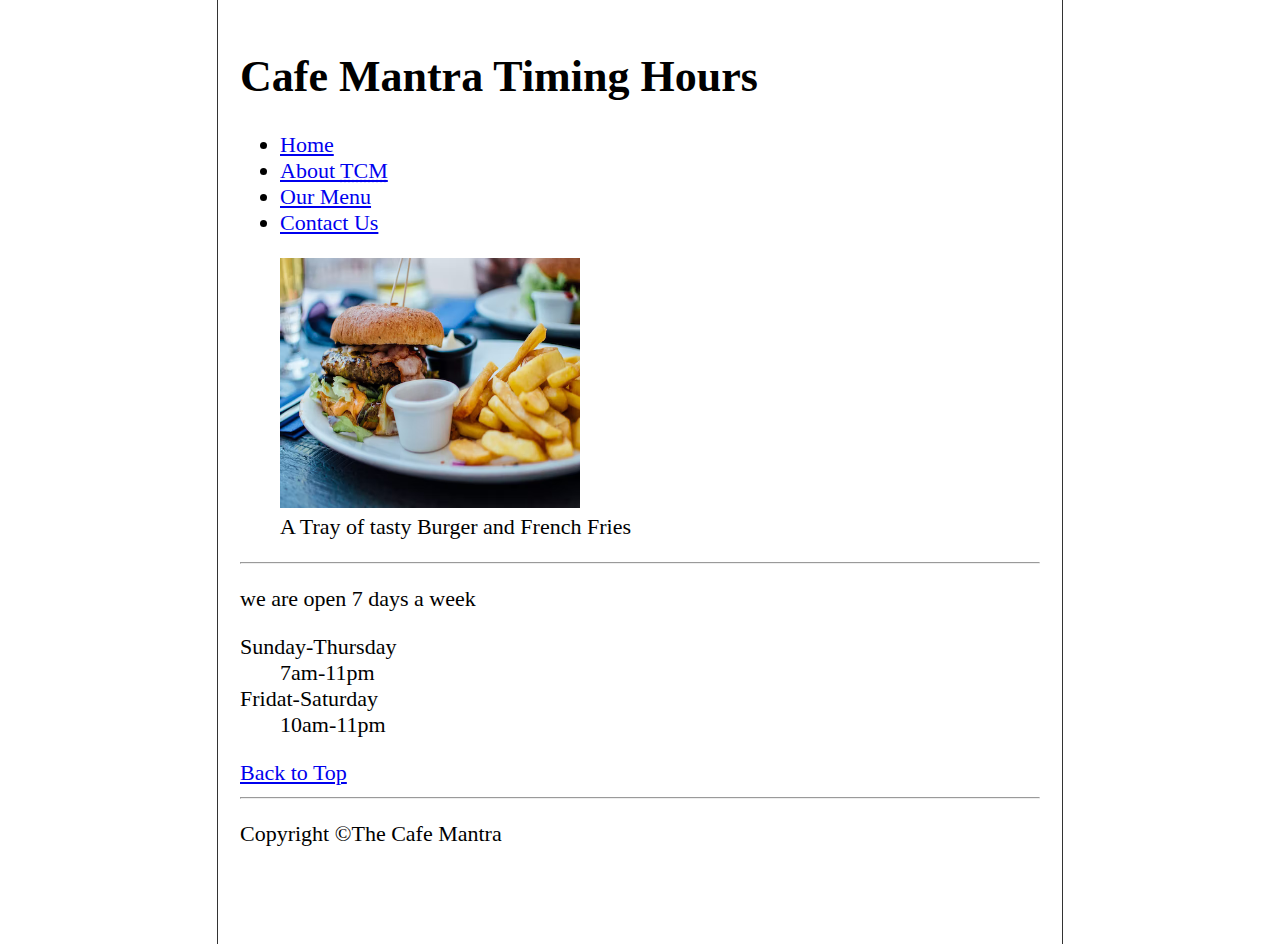
<file: CafeMantra_HtmlProject/hours.html>
<!DOCTYPE html>
<html lang="en">
<head>
    <meta charset="UTF-8">
    <meta name="author" content="Mahesh Kumar">
    <meta name="description" content="Cafe Hours for cafe mantra">
    <title>TCM Hours</title>
    <link rel="icon" href="img/logoicon.ico" type="image/x-icon">
    <link rel="stylesheet" href="main.css">
</head>
<body>
    <header>
        <h1>Cafe Mantra Timing Hours</h1>
        <nav>
            <ul>
                <li>
                    <a href="/" >Home</a>
                </li>
                <li>
                    <a href="/#about" >About <abbr title="The Cafe Mantra">TCM</abbr> </a>
                </li>
                <li>
                    <a href="/#menu" >Our Menu</a>
                </li>
                <li>
                    <a href="contact.html" >Contact Us</a>
                </li>
            </ul>
        </nav>
        <figure>
            <img src="img/French_burger.png" alt="A tray of tasty burger and frenchfries" title="we love burger and french fries" width="300" height="250">
            <figcaption>
                A Tray of tasty Burger and French Fries
            </figcaption>
        </figure>
    </header>
    <hr>
    <Main>
        <p>
            we are open 7 days a week
        </p>
        <dl>
            <dt>Sunday-Thursday</dt>
            <dd>7am-11pm</dd>
            <dt>Fridat-Saturday</dt>
            <dd>10am-11pm</dd>
        </dl>
        <a href="#">Back to Top</a>
    </Main>
    <hr>
    <footer>
        <p>Copyright &copy;The Cafe Mantra</p>
    </footer>
</body>
</html>
</file>
<file: CafeMantra_HtmlProject/main.css>
html {
    font-size: 22px;
}
a:hover {
    color:aqua;
}
a:active{
    color: palevioletred;
}
body {
    min-height: 100vh;
    max-width: 800px;
    margin: 0 auto;
    padding: 1rem;
    border-left: 1px solid #333;
    border-right: 1px solid #333;
}

th, td, caption {
    border: 1px solid #333;
    font-family: 'Courier New', Courier, monospace;
    border-collapse: separate;
    padding: 0.5rem;
}
</file>
<file: main.css>
html {
    font-size: 20px;
}
body {
    background-color: rgb(122, 227, 92);
    color:white;
}

a:visited {
    color: black;
}
a:hover{
    color:blue;
}
a:active{
    color: yellow;
}
table.tr,th,td,caption{
    border: 1px solid #eee;
    font-family: 'Courier New', Courier, monospace;
    border-collapse: collapse;
    padding: 0.5rem;
}
</file>
<file: grocery.css>
@import url('https://fonts.googleapis.com/css2?family=Bree+Serif&family=Caveat:wght@400;700&family=Lobster&family=Monoton&family=Open+Sans:ital,wght@0,400;0,700;1,400;1,700&family=Playfair+Display+SC:ital,wght@0,400;0,700;1,700&family=Playfair+Display:ital,wght@0,400;0,700;1,700&family=Roboto:ital,wght@0,400;0,700;1,400;1,700&family=Source+Sans+Pro:ital,wght@0,400;0,700;1,700&family=Work+Sans:ital,wght@0,400;0,700;1,700&display=swap');
 
.bg-container{
    background-color: #d660b9;
    height: 100vh;
    padding: 20px;
    background-size: cover;

}
.Grocery-heading{
    text-align: center;
    font-family: "roboto";
    font-size: 45px;
    color: rgb(43, 33, 188); 
    margin: 30px;
}
.list-conatiner{
    display: block;
    margin:auto;
    background-color: white;
    width: 400px;
    border-radius: 6px;
    padding-top: 30px;
    padding-left: 40px;
    padding-right: 40px;
    padding-bottom: 30px;  
}
.lb-Element{
   color: rgb(43, 33, 188);
   font-family: "roboto";
}
.input-chekbox{
    text-align:center;
    margin: 10px;
}
.button{
    color: white;
    font-style: "roboto";
    background-color: blue;
    padding: 10px;
    border-radius: 6px;
    border: none;
    width: 150px;
}
.button-bg{
    text-align: center;
}
</file>
<file: tajmahal_Video.css>
@import url('https://fonts.googleapis.com/css2?family=Bree+Serif&family=Caveat:wght@400;700&family=Lobster&family=Monoton&family=Open+Sans:ital,wght@0,400;0,700;1,400;1,700&family=Playfair+Display+SC:ital,wght@0,400;0,700;1,700&family=Playfair+Display:ital,wght@0,400;0,700;1,700&family=Roboto:ital,wght@0,400;0,700;1,400;1,700&family=Source+Sans+Pro:ital,wght@0,400;0,700;1,700&family=Work+Sans:ital,wght@0,400;0,700;1,700&display=swap');

.detailed-view-bg-container {
    background-image: url("https://d1tgh8fmlzexmh.cloudfront.net/ccbp-static-website/seabg.png");
    height: 100vh;
    background-size: cover;
}

.detailed-view-heading {
    color: white;
    font-size: 28px;
    font-family: 'Roboto';
    font-weight: bold;
    padding: 24px;
}

.detailed-view-card-container {
   
    background-size: cover;
    background-color: white;
    border-bottom-left-radius: 8px;
    border-bottom-right-radius: 8px;
    margin: 10px;
}

.detailed-view-card-text-container {
    padding: 16px;
}

.text-heading {
    font-family: "Roboto";
    font-size: 30px;
    font-weight: bold;
}
.detailed-view-card-description {
    color: 6c6b7;
    font-family: "Roboto";
    font-size: 13px;
}
</file>
<file: CafeMantra_CSS_Project/main.css>
@import url('https://fonts.googleapis.com/css2?family=Fugaz+One&family=Nunito&display=swap');

/* //Reset */
*,
*::after,
*::before{
    box-sizing: border-box;
    margin: 0px;
    padding: 0px;
}
img{
    display: block;
    height: auto;
    max-width: 100%;
}
input,button,textarea{
    font: inherit;
}

/* || Variables */

:root{

    /* FONTS */
    --FF-HEADINGS: "Fugaz One", cursive;
    --FF: "Nunito", sans-serif;
    --FS: clamp(1rem, 2.2vh, 1.5rem);
    
    /* || Colors */
    --BGCOLOR-FADE:rgb(218, 240, 220);
    --BGCOLOR: rgb(113, 241, 145);
    --BGIMAGE: linear-gradient(to bottom, var(--BGCOLOR), var(--BGCOLOR-FADE));
    --BODY-BGCOLOR: #FFF;
    --BORDER-COLOR: #333;
    --BUTTON_COLOR:#fff;
    --BUTTON-COLOR: #FFF;
    --FONT-COLOR: #000;
    --HEADER-BGCOLOR:#000;
    --HEADER-COLOR:#FFF;
    --HEIGHLATE-COLOR:rgb(70, 51, 178);
    --HERO_COLOR:#FFF;
    --HERO-BGCOLOR:rgba(75, 179, 75, 0.75);
    --LINK-ACTIVE: Orange;
    --LINK-COLOR: #000;
    --LINK-HOVER: hsla(0,0%,0%,0.6);
    --NAV-BGCOLOR:#FFF;
    --TOOLTIP-FCOLOR:rgb(70, 51, 178);

    /* ||BORDERS */
    --BORDER-RADIUS: 15px;
    --BORDER: 1px solid var(--BORDER-COLOR);

    /* || Standard padding */
    --PADDING-SIDE:2.5%;
    --PADDING-TB:0.25em; /* top and bottom */

    /* ||Standard margin */
    --MARGIN:clamp(1em,2.5vh,1.5rem) 0;/* 1st value is clamp and 2d value is 0 which would be left and right  */;
}

@media (prefers-color-scheme: dark) {
    :root{
        --BGCOLOR-FADE: gray;
        --BGCOLOR: #000;
        --BODY-BGCOLOR: #333;
        --BORDER-COLOR:whitesmoke;
        --BUTTON_COLOR:#000;
        --FONT-COLOR: whitesmoke;
        --HEADER-COLOR: whitesmoke;
        --HEIGHLATE-COLOR: whitesmoke;
        --HERO-COLOR:#333;
        --LINK-ACTIVE:rgb(252,200,103);
        --LINK-COLOR: whitesmoke;
        --LINK-HOVER: Orange;
        --NAV-BGCOLOR: rgb(20, 20, 20);
        --TOOLTIP-FCOLOR: rgb(70, 51, 178);
    }
}

/* || TOOOLTIP_ABBRE */

.tooltip{
    border-bottom: 1px dashed var(--BORDER-COLOR);
    position: relative;
}
.tooltip:hover::before{
    content: attr(data-tooltip);
    position: absolute;
    top: -30px;
    white-space: nowrap;
    background-color: yellow;
    border-radius: 5px;
    font-size: medium;
    padding: 3px;
    color: var(--TOOLTIP-FCOLOR);
}

/* || Utility Classes */

.offscreen{
    position: absolute; /* if u dont want to see fig caption */
    left: -100000px;
}
.nowrap{
    white-space: nowrap; /* it ensures that some of text doesnt wrap in that area */
}
.center{
    text-align: center;
}

/* || Genaral Styles */

html{
    scroll-behavior: smooth;
    font-size: var(--FS);
    font-family: var(--FF);
    background-color: var(--BGCOLOR);
    background-image: var(--BGIMAGE);
}
body{
    background-color: var(--BODY-BGCOLOR);
    border-left: var(--BORDER);
    border-right: var(--BORDER);
    color: var(--FONT-COLOR);
    min-height: 100vh;
    max-width: 800px;
    margin: 0 auto;
    box-shadow: 0 0 10px var(--BORDER-COLOR) ;/* x=0andy=0 blur=10px*/
}
h1,h2,h3{
    font-family: var(--FF-HEADINGS);
    letter-spacing: 0.1em;
}
h2,h3{
    margin-bottom: 1em;
    color: var(--HEIGHLATE-COLOR);
}
p{
    line-height: 1.5;/* no need to add units we have seen this in typography */ 
}

a:any-link{
    color: var(--LINK-COLOR);
    text-decoration: none;
}
a:hover,a:focus-visible{
    color: var(--LINK-HOVER);
}
a:active{
    color: var(--LINK-ACTIVE);
}

/* || ANIMATION MENU */
nav{
    animation: showMenu 0.5s ease-in-out forwards; /* it spins the menu */
}
@keyframes showMenu{
    0%{
        transform: scaleY(0);
    }
    80%{
        transform: scaleY(1.2);
    }
    100%{
        transform: scaleY(1);
    }
}
/* a:hover,
a:focus{
    transform: scale(1.2);   
    transition: all 0.3s;
} */


/* || HEADER */

.header{
    position: sticky;
    top: 0;
    z-index: 1;/* it stays on top of everything when u scroll */
}
.header__h1{
    text-align: center;
    background-color: var(--HEADER-BGCOLOR);
    color: var(--HEADER-COLOR);
    padding: var(--PADDING-TB) var(--PADDING-SIDE);/* 1st top and bottom 2nd is sides left and right */
}
.header__nav{
    background-color: var(--NAV-BGCOLOR);
    font-weight: bold;
    border-bottom: var(--BORDER);
    box-shadow: 0px 6px 5px -5px var(--BORDER-COLOR);/* x,y,blur,to decrease blur showdo color */
}
.header__ul{
    padding: var(--PADDING-TB) var(--PADDING-SIDE);
    list-style-type: none;
    display: flex;  /* flex wil makes list comes into row by default  */
    justify-content: space-evenly;
    gap: 1rem;
}

/* || HERO */

.hero{
    position: relative;
}
.hero__h2{
    /* here we are doing welcome dropdown */
    animation: showWelcome 0.5s ease-in-out 1s forwards;  /* duration,ani-timi-func,delay,ani-fill-mode */;
    background-color: var(--HERO-BGCOLOR);
    color: var(--HERO_COLOR);
    left: 20px;
    letter-spacing: 0.1rem;
    padding: 0.25em 0.5em;
    position: absolute; 
    text-shadow: 2px 2px 5px var(--HEADER-BGCOLOR);
    top: -200px;  /* it make sure that it will disappear from the screen */

}
@keyframes showWelcome{
    0%{    
        top: -20px;               /* it stats with begining so will take 0% */
        transform: skew(0deg,-5deg) scaleY(0);  /* skew will make lean the header part */
    }
    80%{    
        top: 30px; /* to give extra movement and bounce */
        transform: skew(10deg,-5deg) scaleY(1.2);
    }
    100%{    
        top: 10px; /* it wil arange the header in downforward based on pixels */
        left: 200px;
        transform: skew(10deg,-5deg) scaleY(1);
    }
}
/* || FOOTER*/

.footer{
    background-color: var(--HEADER-BGCOLOR);
    bottom: 0;
    color: var(--HEADER-COLOR);
    padding: var(--PADDING-TB) var(--PADDING-SIDE);
    position: sticky;
    text-align: center;
}

/* || MAIN */
.main{
    padding: var(--PADDING-TB) var(--PADDING-SIDE);
}
.main__article{
    scroll-margin-top: 6.5rem;
    margin: var(--MARGIN);
}
.main__article:first-child{
    margin-top: 1em;
}
.main__article:last-child{
    min-height: calc(100vh - 20rem);
}

/* || ABOUT */
.about__momes{
    margin: var(--MARGIN);
}
.about__momes-answer{
    margin-top: 1em;
}

/* || Contact Form */

.contact__h2{
    margin: 0;
}
.contact__fieldset{
    border: none;
}
.contact__p{
    margin: 1em 0;
}
.contact__label{
    display: block;
    font-weight: bold;
}
.contact__input,
.contact__textarea{
    border-radius: var(--BORDER-RADIUS);
    border-width: 2px;
    padding: 0.5em;
    width: 100%;
}
.contact__button{ 
    background-color: var(--HEIGHLATE-COLOR);
    border-radius: var(--BORDER-RADIUS);
    color: var(--BUTTON_COLOR);
    font-weight: bold;
    padding: 0.5em;
}

/* || MENU */

thead,tbody,tfoot,tr{
    display: contents;
}
.menu__container{
    display: grid;
    grid-template-columns: repeat(3,1fr); /* columns 3 and 1fr is for fragmentation */
    grid-template-areas: 
    "hd1 hd2 hd3"
    "cc cc1 cc1p"
    "cc cc2 cc2p"
    "dt dt1  dt1p"
    "dt dt2  dt2p"
    "cm cm1 cm1p"
    "cm cm2 cm2p"
    "sm sm sm";
    gap: 0.1em;
    margin-bottom: 1em;
}
.menu__cc{
    grid-area: cc;
}
.menu__dt{
    grid-area: dt;
}
.menu__cm{
    grid-area: cm;
}
.menu__sm{
    grid-area: sm;
}
.menu__cc,
.menu__cm,
.menu__dt,
.menu__sm,
.menu__thheader{
    color: var(--HEIGHLATE-COLOR);
    display: grid;
    font-weight: bold;
    height: 100%;
    place-content: center ;
}
.menu__thheader{
    text-decoration: underline;
    color: red;
}
.menu__thheader,
.menu__tditem{
    /* border: var(--BORDER); */
    border: medium ridge var(--BORDER-COLOR);
    padding: 1em;
    width: 100%;
}
.menu__tditem{
    display: grid;
    place-content: center;
}
thead th:first-child{
    border-top-left-radius: var(--BORDER-RADIUS);
}
thead th:last-child{
    border-top-right-radius: var(--BORDER-RADIUS);
}
tfoot td{
    border-bottom-left-radius: var(--BORDER-RADIUS);
    border-bottom-right-radius: var(--BORDER-RADIUS);
}  
@media screen and (min-width: 576px){
    .header__h1::before{
       content:"🌮 "; 
    }
    .header__h1::after{
       content:" 🌮"; 
    }
    .menu__thheader,
    .menu__cc,
    .menu__cm,
    .menu__dt,
    .menu__sm{
        font-size: 125%;
    }
}











 
 
 
 
 
 
 
 
 
 
 
 
 
 
 
 
 
 
 /* html {
    font-size: 22px;
}
a:hover {
    color:aqua;
}
a:active{
    color: palevioletred;
}
body {
    min-height: 100vh;
    max-width: 800px;
    margin: 0 auto;
    padding: 1rem;
    border-left: 1px solid #333;
    border-right: 1px solid #333;
    border-top: 1px solid #333;
    border-bottom: 1px solid #333;
}

th, td, caption {
    border: 1px solid #333;
    font-family: 'Courier New', Courier, monospace;
    border-collapse: separate;
    padding: 0.5rem;
} */
</file>
